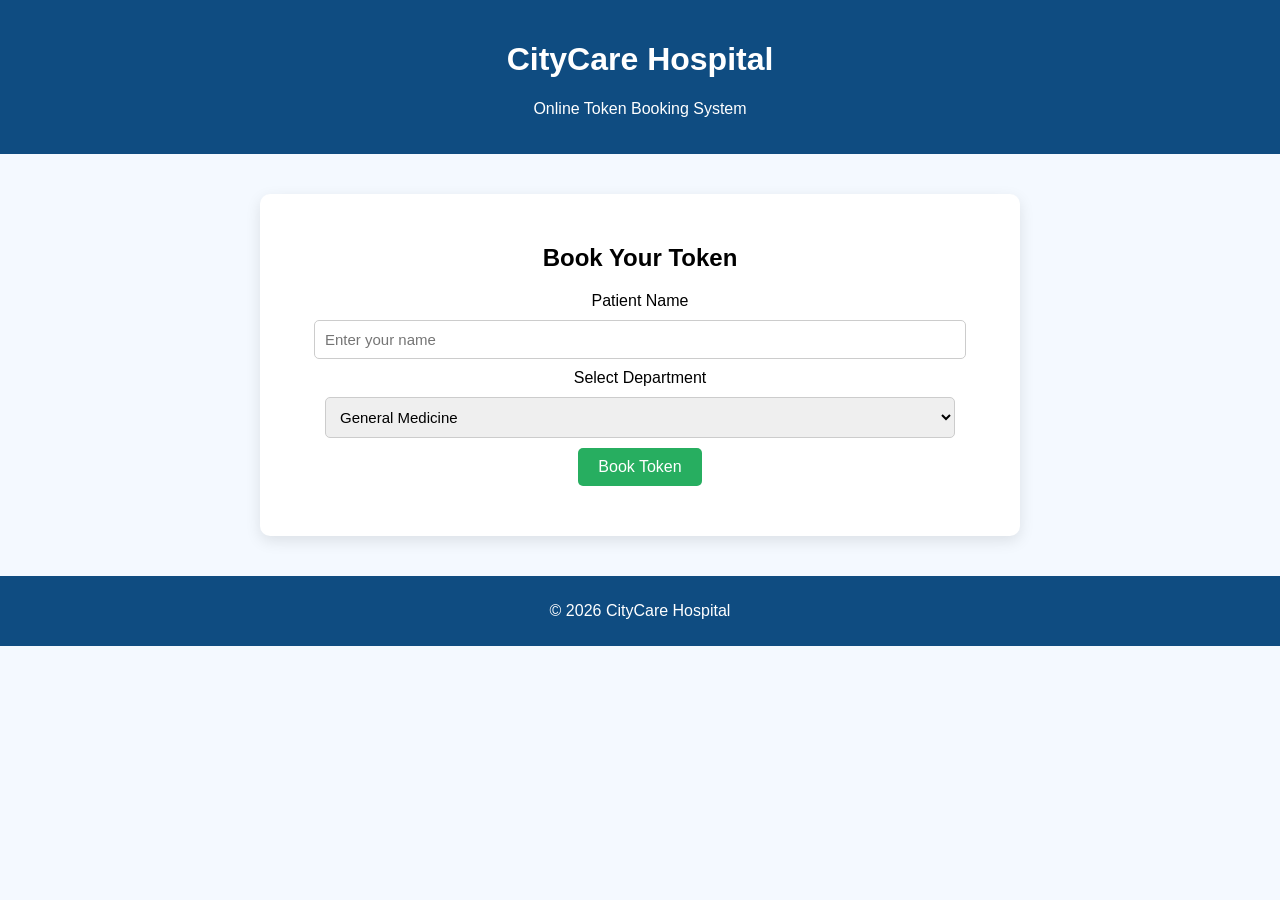
<file: index.html>
<!DOCTYPE html>
<html>
<head>
<title>CityCare Hospital</title>
<link rel="stylesheet" href="style.css">
</head>

<body>

<header>
<h1>CityCare Hospital</h1>
<p>Online Token Booking System</p>
</header>

<div class="container">

<h2>Book Your Token</h2>

<label>Patient Name</label>
<input type="text" id="name" placeholder="Enter your name">

<label>Select Department</label>
<select id="dept">
<option>General Medicine</option>
<option>Dentist</option>
<option>Cardiology</option>
<option>ENT</option>
<option>Pediatrics</option>
</select>

<button onclick="bookToken()">Book Token</button>

<div id="result"></div>

</div>

<footer>
<p>© 2026 CityCare Hospital</p>
</footer>

<script src="script.js"></script>

</body>
</html>
</file>
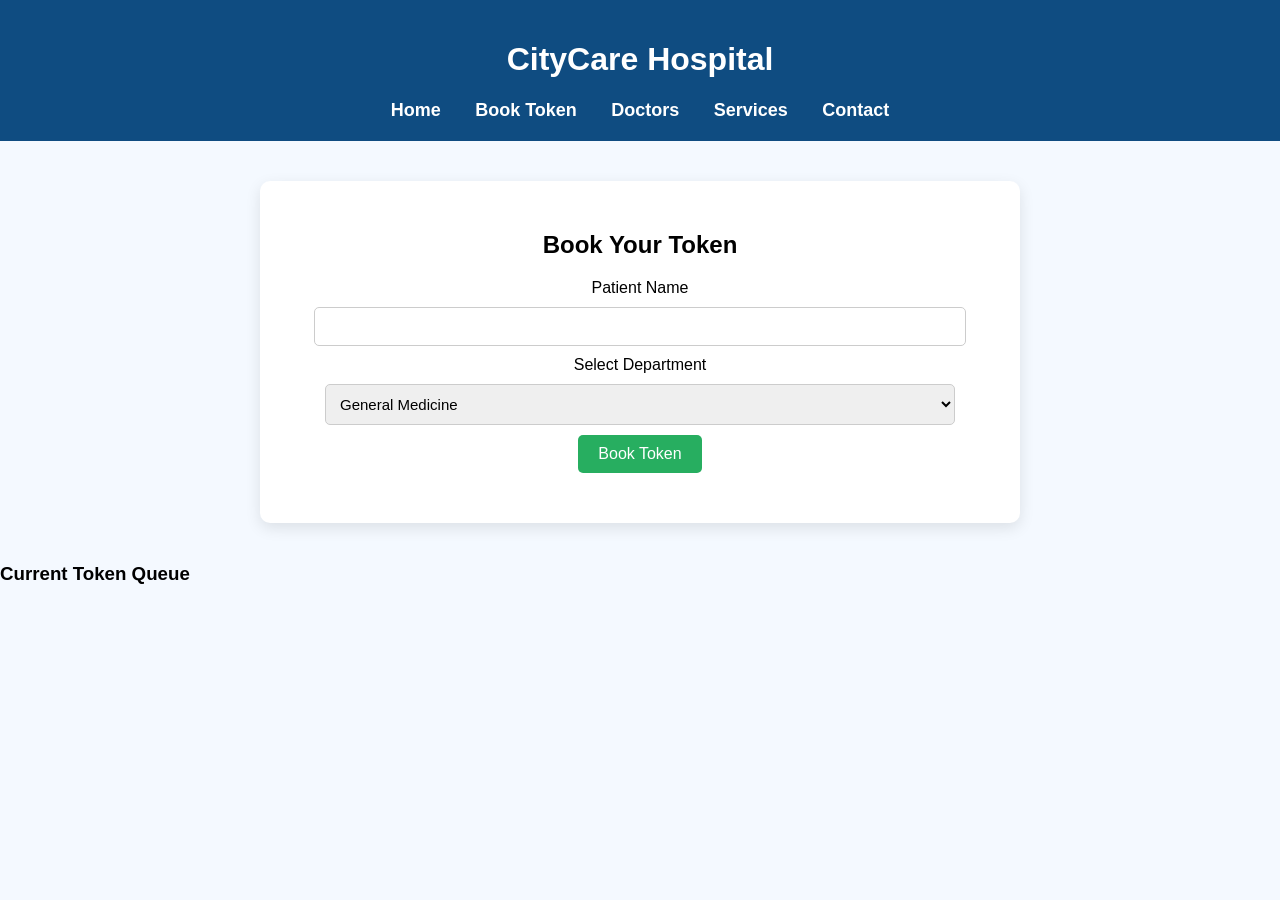
<file: booking.html>
<!DOCTYPE html>
<html>
<head>
<title>Token Booking</title>
<link rel="stylesheet" href="style.css">
</head>

<body>

<header>
<h1>CityCare Hospital</h1>

<nav>
<a href="index.html">Home</a>
<a href="booking.html">Book Token</a>
<a href="doctors.html">Doctors</a>
<a href="services.html">Services</a>
<a href="contact.html">Contact</a>
</nav>

</header>

<div class="container">

<h2>Book Your Token</h2>

<label>Patient Name</label>
<input type="text" id="name">

<label>Select Department</label>

<select id="dept">
<option>General Medicine</option>
<option>Dentist</option>
<option>Cardiology</option>
<option>ENT</option>
<option>Pediatrics</option>
</select>

<button onclick="bookToken()">Book Token</button>

<div id="result"></div>

</div>
<h3>Current Token Queue</h3>

<ul id="tokenList">
</ul>

<script src="script.js"></script>

</body>
</html>
</file>
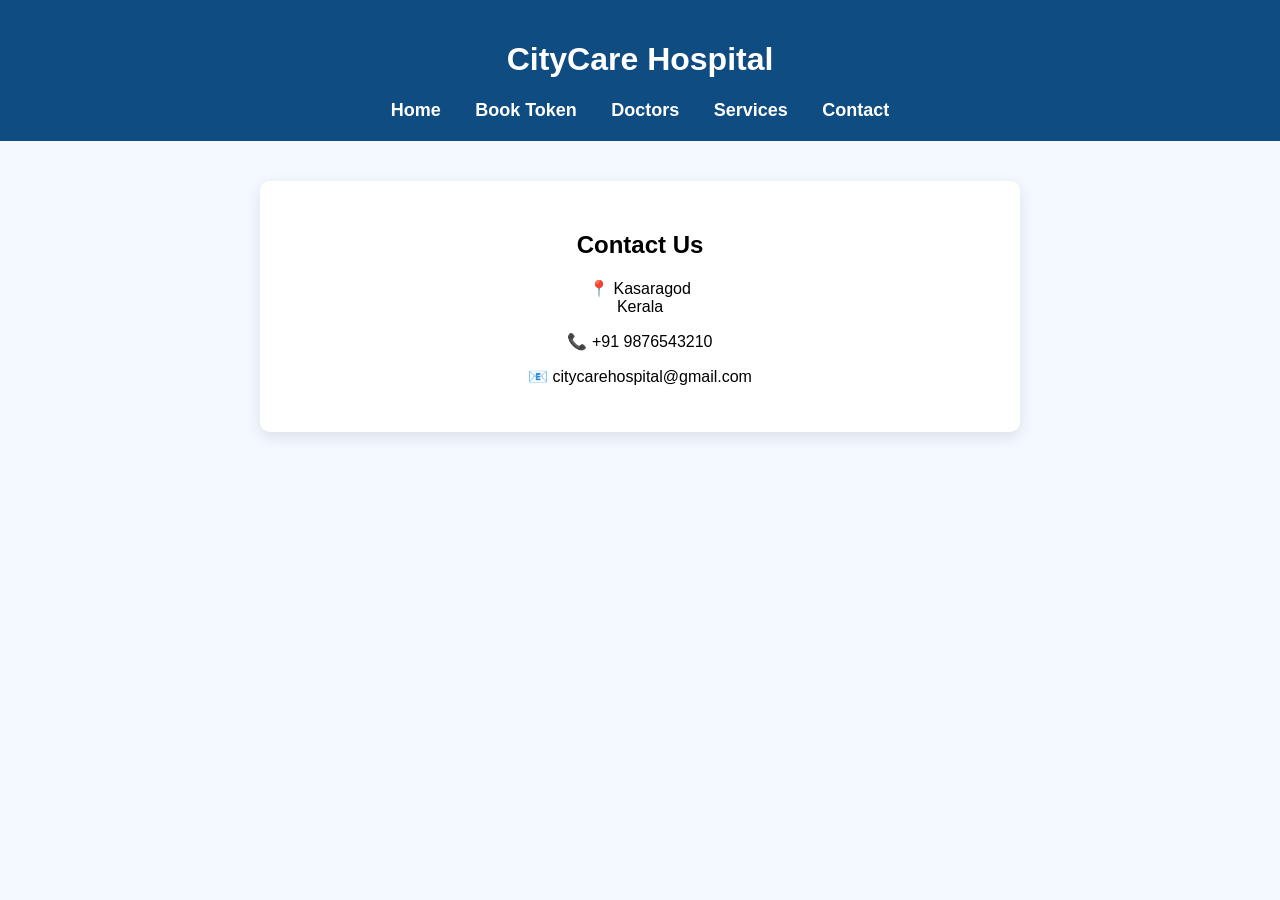
<file: contact.html>
<!DOCTYPE html>
<html>
<head>
<title>Contact</title>
<link rel="stylesheet" href="style.css">
</head>

<body>

<header>
<h1>CityCare Hospital</h1>

<nav>
<a href="index.html">Home</a>
<a href="booking.html">Book Token</a>
<a href="doctors.html">Doctors</a>
<a href="services.html">Services</a>
<a href="contact.html">Contact</a>
</nav>

</header>

<div class="container">

<h2>Contact Us</h2>
<p>📍 Kasaragod<br>Kerala</p>
<p>📞 +91 9876543210</p>
<p>📧 citycarehospital@gmail.com</p>

</div>

</body>
</html>
</file>
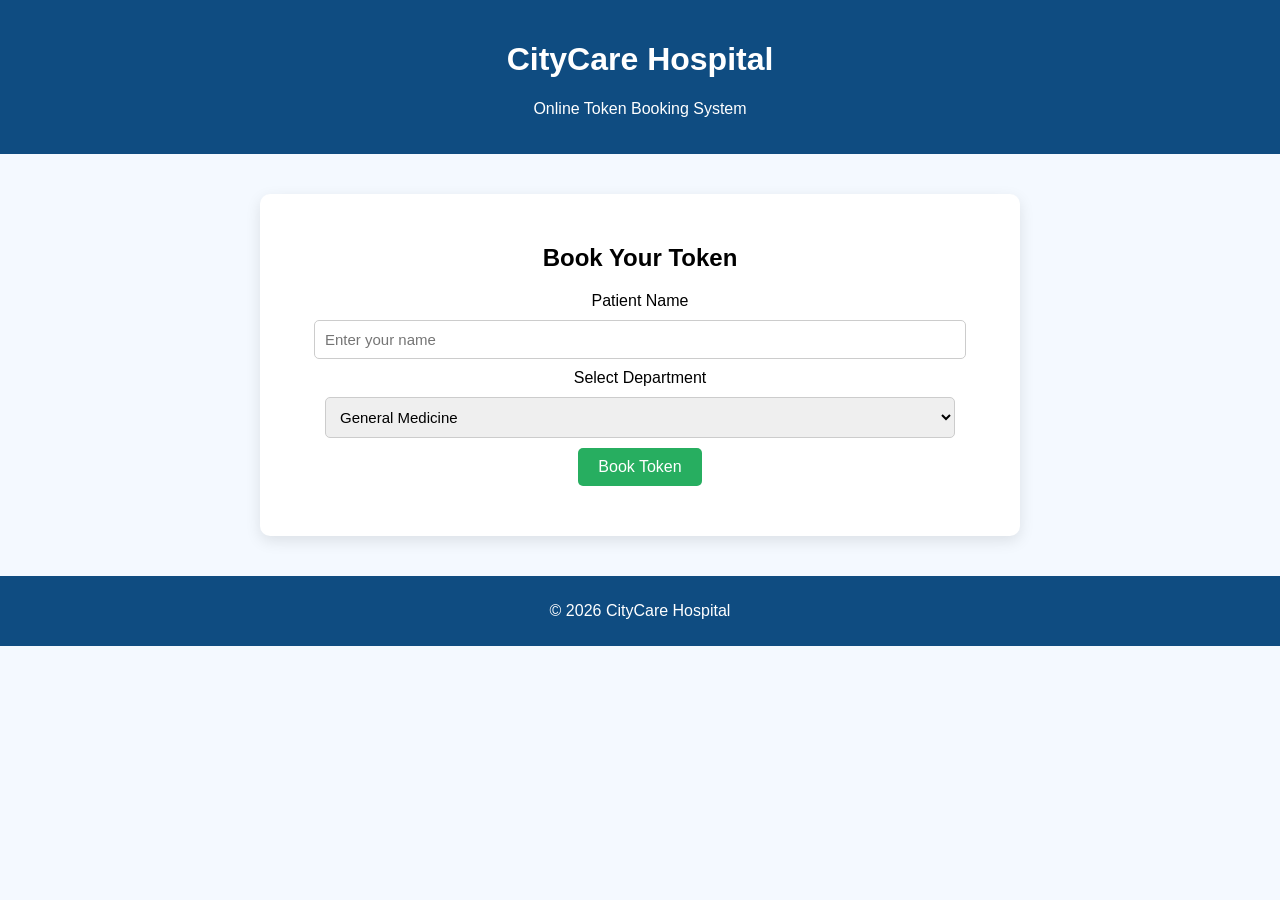
<file: hosp.html>
<!DOCTYPE html>
<html>
<head>
<title>CityCare Hospital</title>
<link rel="stylesheet" href="style.css">
</head>

<body>

<header>
<h1>CityCare Hospital</h1>
<p>Online Token Booking System</p>
</header>

<div class="container">

<h2>Book Your Token</h2>

<label>Patient Name</label>
<input type="text" id="name" placeholder="Enter your name">

<label>Select Department</label>
<select id="dept">
<option>General Medicine</option>
<option>Dentist</option>
<option>Cardiology</option>
<option>ENT</option>
<option>Pediatrics</option>
</select>

<button onclick="bookToken()">Book Token</button>

<div id="result"></div>

</div>

<footer>
<p>© 2026 CityCare Hospital</p>
</footer>

<script src="script.js"></script>

</body>
</html>
</file>
<file: style.css>
body{
font-family: Arial, sans-serif;
margin:0;
background:#f4f9ff;
}

/* HEADER */

header{
background:#0f4c81;
color:white;
padding:20px;
text-align:center;
}

/* NAVIGATION BAR */

nav{
margin-top:10px;
}

nav a{
color:white;
margin:0 15px;
text-decoration:none;
font-size:18px;
font-weight:bold;
}

nav a:hover{
color:#ffd700;
}

/* MAIN CONTENT BOX */

.container{
background:white;
width:80%;
max-width:700px;
margin:40px auto;
padding:30px;
border-radius:10px;
box-shadow:0px 5px 15px rgba(0,0,0,0.1);
text-align:center;
}

/* INPUTS */

input,select{
width:90%;
padding:10px;
margin:10px 0;
border-radius:5px;
border:1px solid #ccc;
font-size:15px;
}

/* BUTTON */

button{
background:#27ae60;
color:white;
border:none;
padding:10px 20px;
border-radius:5px;
font-size:16px;
cursor:pointer;
}

button:hover{
background:#219150;
}

/* RESULT TEXT */

#result{
margin-top:20px;
font-size:18px;
color:#0f4c81;
font-weight:bold;
}

/* LIST STYLING */

ul{
text-align:left;
display:inline-block;
margin-top:15px;
}

li{
margin:8px 0;
font-size:16px;
}

/* FOOTER */

footer{
background:#0f4c81;
color:white;
text-align:center;
padding:10px;
margin-top:40px;
}
#tokenList{
margin-top:15px;
text-align:left;
}

#tokenList li{
background:#eaf3ff;
padding:8px;
margin:5px 0;
border-radius:5px;
}
</file>
